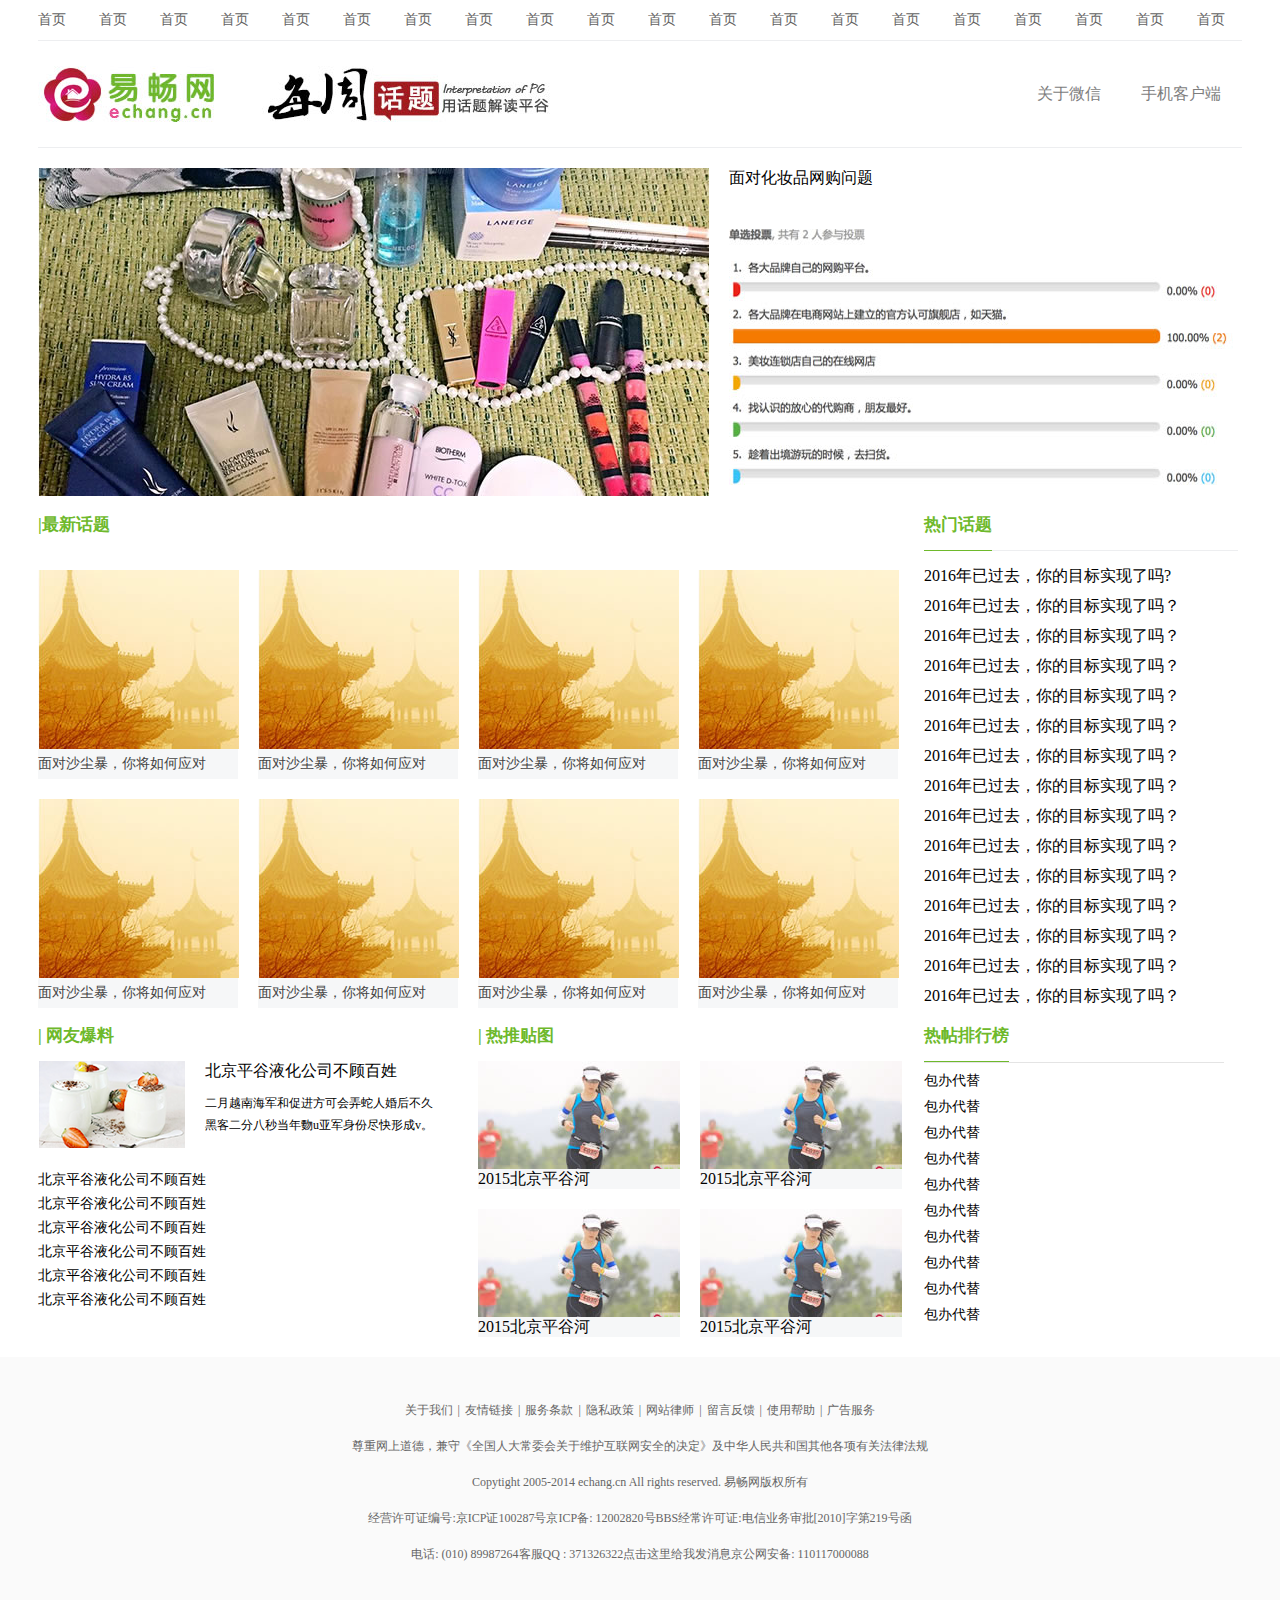
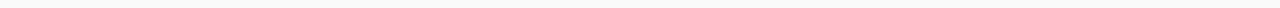
<file: index.html>
﻿<!DOCTYPE html>
<html lang="en">
<head>
	<meta charset="UTF-8">
	<link rel="stylesheet" type="text/css" href="style.css">
	<title>话题</title>
</head>
<body>
	<div class="header public">
		<ul>
			<li><a href="">首页</a></li>
			<li><a href="">首页</a></li>
			<li><a href="">首页</a></li>
			<li><a href="">首页</a></li>
			<li><a href="">首页</a></li>
			<li><a href="">首页</a></li>
			<li><a href="">首页</a></li>
			<li><a href="">首页</a></li>
			<li><a href="">首页</a></li>
			<li><a href="">首页</a></li>
			<li><a href="">首页</a></li>
			<li><a href="">首页</a></li>
			<li><a href="">首页</a></li>
			<li><a href="">首页</a></li>
			<li><a href="">首页</a></li>
			<li><a href="">首页</a></li>
			<li><a href="">首页</a></li>
			<li><a href="">首页</a></li>
			<li><a href="">首页</a></li>
			<li class="li"><a href="">首页</a></li>
		</ul>
	</div>
	<div class="logo public">
		<p class="p"><img src="tp/logo.jpg"></p>
		<p><a href="">关于微信</a><a href="">手机客户端</a></p>
	</div>
	<div class="con1 public">
		<div>
			<img src="tp/huazhuangpin.jpg" alt="">
		</div>
		<div class="div">
			<p>面对化妆品网购问题</p>
			<p><img src="tp/trouble.jpg" alt=""></p>
		</div>
	</div>
	<div class="con2 public">
		<div class="left">
			<h6>|最新话题</h6>
			<ul>
				<li>
					<img src="tp/shachen.jpg" alt="">
					<p>面对沙尘暴，你将如何应对</p>
				</li>
				<li>
					<img src="tp/shachen.jpg" alt="">
					<p>面对沙尘暴，你将如何应对</p>
				</li>
				<li>
					<img src="tp/shachen.jpg" alt="">
					<p>面对沙尘暴，你将如何应对</p>
				</li>
				<li>
					<img src="tp/shachen.jpg" alt="">
					<p>面对沙尘暴，你将如何应对</p>
				</li>
				<li>
					<img src="tp/shachen.jpg" alt="">
					<p>面对沙尘暴，你将如何应对</p>
				</li>
				<li>
					<img src="tp/shachen.jpg" alt="">
					<p>面对沙尘暴，你将如何应对</p>
				</li>
				<li>
					<img src="tp/shachen.jpg" alt="">
					<p>面对沙尘暴，你将如何应对</p>
				</li>
				<li>
					<img src="tp/shachen.jpg" alt="">
					<p>面对沙尘暴，你将如何应对</p>
				</li>
			</ul>
		</div>
		<div class="right">
			<h6>热门话题</h6>
			<ul>
				<li>2016年已过去，你的目标实现了吗?</li>
				<li>2016年已过去，你的目标实现了吗？</li>
				<li>2016年已过去，你的目标实现了吗？</li>
				<li>2016年已过去，你的目标实现了吗？</li>
				<li>2016年已过去，你的目标实现了吗？</li>
				<li>2016年已过去，你的目标实现了吗？</li>
				<li>2016年已过去，你的目标实现了吗？</li>
				<li>2016年已过去，你的目标实现了吗？</li>
				<li>2016年已过去，你的目标实现了吗？</li>
				<li>2016年已过去，你的目标实现了吗？</li>
				<li>2016年已过去，你的目标实现了吗？</li>
				<li>2016年已过去，你的目标实现了吗？</li>
				<li>2016年已过去，你的目标实现了吗？</li>
				<li>2016年已过去，你的目标实现了吗？</li>
				<li>2016年已过去，你的目标实现了吗？</li>
			</ul>
		</div>
	</div>
	<div class="con3 public">
		<div class="left">
			<h6>| 网友爆料</h6>
			<div>
				<img src="tp/tear.png" alt="">
			</div>
			<div>
				<p>北京平谷液化公司不顾百姓</p>
			  <p class="p">二月越南海军和促进方可会弄蛇人婚后不久黑客二分八秒当年覅u亚军身份尽快形成v。</p>
			</div>
			<ul>
				<li>北京平谷液化公司不顾百姓</li>
				<li>北京平谷液化公司不顾百姓</li>
				<li>北京平谷液化公司不顾百姓</li>
				<li>北京平谷液化公司不顾百姓</li>
				<li>北京平谷液化公司不顾百姓</li>
				<li>北京平谷液化公司不顾百姓</li>
			</ul>
		</div>
		<div class="center">
			<h6>| 热推贴图</h6>
			<ul>
				<li>
					<img src="tp/play.jpg" alt="">
					<p>2015北京平谷河</p>
				</li>
				<li>
					<img src="tp/play.jpg" alt="">
					<p>2015北京平谷河</p>
				</li>
				<li>
					<img src="tp/play.jpg" alt="">
					<p>2015北京平谷河</p>
				</li>
				<li>
					<img src="tp/play.jpg" alt="">
					<p>2015北京平谷河</p>
				</li>
			</ul>
		</div>
		<div class="right">
			<h6>热帖排行榜</h6>
			<ul>
				<li>包办代替</li>
				<li>包办代替</li>
				<li>包办代替</li>
				<li>包办代替</li>
				<li>包办代替</li>
				<li>包办代替</li>
				<li>包办代替</li>
				<li>包办代替</li>
				<li>包办代替</li>
				<li>包办代替</li>
			</ul>
		</div>
	</div>
	<div class="footer">
		<p>关于我们<span>|</span>友情链接<span>|</span>服务条款<span>|</span>隐私政策<span>|</span>网站律师<span>|</span>留言反馈<span>|</span>使用帮助<span>|</span>广告服务
			<p>尊重网上道德，兼守《全国人大常委会关于维护互联网安全的决定》及中华人民共和国其他各项有关法律法规</p>
			<p>Copytight 2005-2014 echang.cn All rights reserved. 易畅网版权所有</p>
			<p>经营许可证编号:京ICP证100287号京ICP备: 12002820号BBS经常许可证:电信业务审批[2010]字第219号函</p>
			<p>电话: (010) 89987264客服QQ : 371326322点击这里给我发消息京公网安备: 110117000088</p>
</p>
	</div>
</body>
</html>
</file>
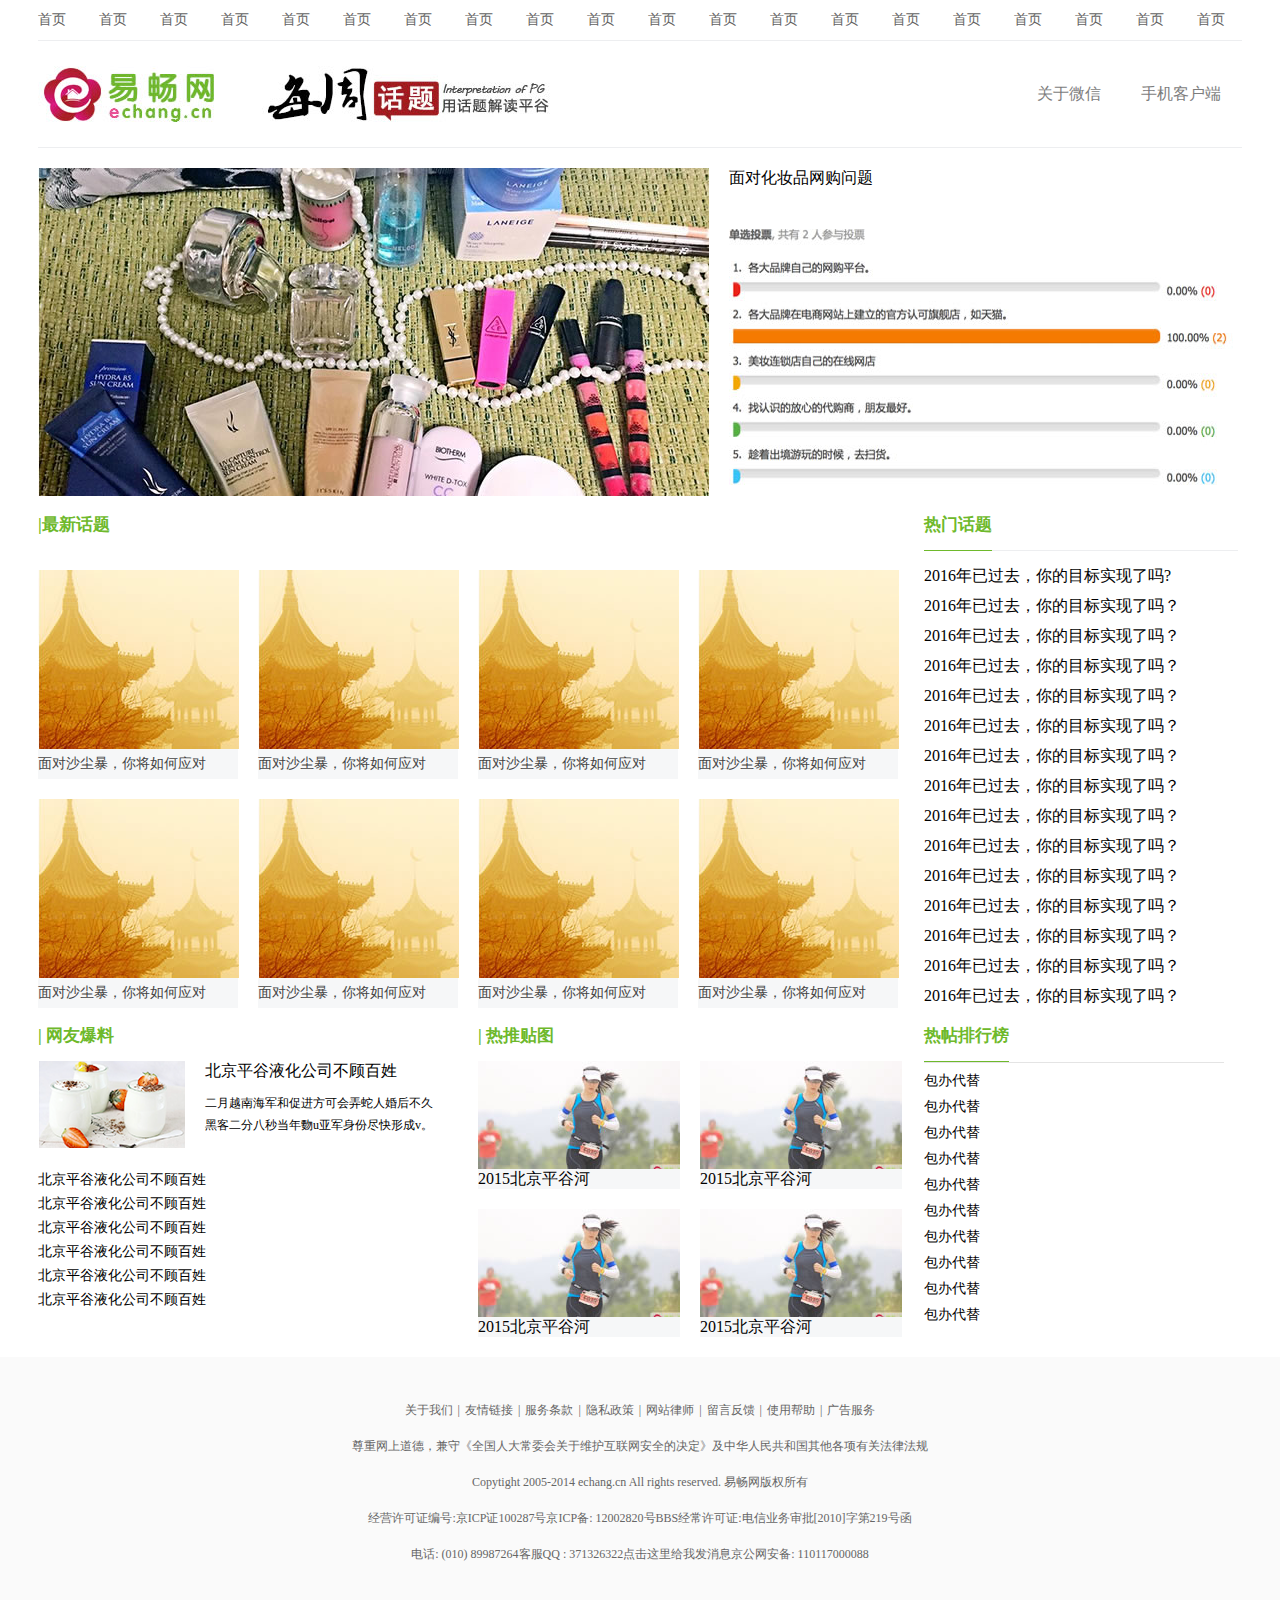
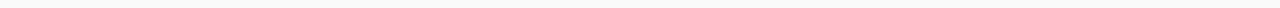
<file: huati.html>
<!DOCTYPE html>
<html lang="en">
<head>
	<meta charset="UTF-8">
	<link rel="stylesheet" type="text/css" href="话题.css">
	<title>话题</title>
</head>
<body>
	<div class="header public">
		<ul>
			<li><a href="">首页</a></li>
			<li><a href="">首页</a></li>
			<li><a href="">首页</a></li>
			<li><a href="">首页</a></li>
			<li><a href="">首页</a></li>
			<li><a href="">首页</a></li>
			<li><a href="">首页</a></li>
			<li><a href="">首页</a></li>
			<li><a href="">首页</a></li>
			<li><a href="">首页</a></li>
			<li><a href="">首页</a></li>
			<li><a href="">首页</a></li>
			<li><a href="">首页</a></li>
			<li><a href="">首页</a></li>
			<li><a href="">首页</a></li>
			<li><a href="">首页</a></li>
			<li><a href="">首页</a></li>
			<li><a href="">首页</a></li>
			<li><a href="">首页</a></li>
			<li class="li"><a href="">首页</a></li>
		</ul>
	</div>
	<div class="logo public">
		<p class="p"><img src="tp/logo.jpg"></p>
		<p><a href="">关于微信</a><a href="">手机客户端</a></p>
	</div>
	<div class="con1 public">
		<div>
			<img src="tp/huazhuangpin.jpg" alt="">
		</div>
		<div class="div">
			<p>面对化妆品网购问题</p>
			<p><img src="tp/trouble.jpg" alt=""></p>
		</div>
	</div>
	<div class="con2 public">
		<div class="left">
			<h6>|最新话题</h6>
			<ul>
				<li>
					<img src="tp/shachen.jpg" alt="">
					<p>面对沙尘暴，你将如何应对</p>
				</li>
				<li>
					<img src="tp/shachen.jpg" alt="">
					<p>面对沙尘暴，你将如何应对</p>
				</li>
				<li>
					<img src="tp/shachen.jpg" alt="">
					<p>面对沙尘暴，你将如何应对</p>
				</li>
				<li>
					<img src="tp/shachen.jpg" alt="">
					<p>面对沙尘暴，你将如何应对</p>
				</li>
				<li>
					<img src="tp/shachen.jpg" alt="">
					<p>面对沙尘暴，你将如何应对</p>
				</li>
				<li>
					<img src="tp/shachen.jpg" alt="">
					<p>面对沙尘暴，你将如何应对</p>
				</li>
				<li>
					<img src="tp/shachen.jpg" alt="">
					<p>面对沙尘暴，你将如何应对</p>
				</li>
				<li>
					<img src="tp/shachen.jpg" alt="">
					<p>面对沙尘暴，你将如何应对</p>
				</li>
			</ul>
		</div>
		<div class="right">
			<h6>热门话题</h6>
			<ul>
				<li>2016年已过去，你的目标实现了吗?</li>
				<li>2016年已过去，你的目标实现了吗？</li>
				<li>2016年已过去，你的目标实现了吗？</li>
				<li>2016年已过去，你的目标实现了吗？</li>
				<li>2016年已过去，你的目标实现了吗？</li>
				<li>2016年已过去，你的目标实现了吗？</li>
				<li>2016年已过去，你的目标实现了吗？</li>
				<li>2016年已过去，你的目标实现了吗？</li>
				<li>2016年已过去，你的目标实现了吗？</li>
				<li>2016年已过去，你的目标实现了吗？</li>
				<li>2016年已过去，你的目标实现了吗？</li>
				<li>2016年已过去，你的目标实现了吗？</li>
				<li>2016年已过去，你的目标实现了吗？</li>
				<li>2016年已过去，你的目标实现了吗？</li>
				<li>2016年已过去，你的目标实现了吗？</li>
			</ul>
		</div>
	</div>
	<div class="con3 public">
		<div class="left">
			<h6>| 网友爆料</h6>
			<div>
				<img src="tp/tear.png" alt="">
			</div>
			<div>
				<p>北京平谷液化公司不顾百姓</p>
			  <p class="p">二月越南海军和促进方可会弄蛇人婚后不久黑客二分八秒当年覅u亚军身份尽快形成v。</p>
			</div>
			<ul>
				<li>北京平谷液化公司不顾百姓</li>
				<li>北京平谷液化公司不顾百姓</li>
				<li>北京平谷液化公司不顾百姓</li>
				<li>北京平谷液化公司不顾百姓</li>
				<li>北京平谷液化公司不顾百姓</li>
				<li>北京平谷液化公司不顾百姓</li>
			</ul>
		</div>
		<div class="center">
			<h6>| 热推贴图</h6>
			<ul>
				<li>
					<img src="tp/play.jpg" alt="">
					<p>2015北京平谷河</p>
				</li>
				<li>
					<img src="tp/play.jpg" alt="">
					<p>2015北京平谷河</p>
				</li>
				<li>
					<img src="tp/play.jpg" alt="">
					<p>2015北京平谷河</p>
				</li>
				<li>
					<img src="tp/play.jpg" alt="">
					<p>2015北京平谷河</p>
				</li>
			</ul>
		</div>
		<div class="right">
			<h6>热帖排行榜</h6>
			<ul>
				<li>包办代替</li>
				<li>包办代替</li>
				<li>包办代替</li>
				<li>包办代替</li>
				<li>包办代替</li>
				<li>包办代替</li>
				<li>包办代替</li>
				<li>包办代替</li>
				<li>包办代替</li>
				<li>包办代替</li>
			</ul>
		</div>
	</div>
	<div class="footer">
		<p>关于我们<span>|</span>友情链接<span>|</span>服务条款<span>|</span>隐私政策<span>|</span>网站律师<span>|</span>留言反馈<span>|</span>使用帮助<span>|</span>广告服务
			<p>尊重网上道德，兼守《全国人大常委会关于维护互联网安全的决定》及中华人民共和国其他各项有关法律法规</p>
			<p>Copytight 2005-2014 echang.cn All rights reserved. 易畅网版权所有</p>
			<p>经营许可证编号:京ICP证100287号京ICP备: 12002820号BBS经常许可证:电信业务审批[2010]字第219号函</p>
			<p>电话: (010) 89987264客服QQ : 371326322点击这里给我发消息京公网安备: 110117000088</p>
</p>
	</div>
</body>
</html>
</file>
<file: style.css>
*{
	margin: 0;
	padding: 0;
	list-style: none;
	text-decoration: none;
}
img{
	vertical-align: middle;
}
.public{
	width: 1204px;
	position: relative;
	left: 50%;
	margin-left: -602px;
}
.header{
	height: 40px;
	line-height: 40px;
	font-size: 14px;
	width: 1204px;
	font-family: "宋体";
	border-bottom: 1px solid #EDEEF0;
}
.header li{
	float: left;
	margin-right: 33px;
}
.header .li{
	margin-right: 0;
}
.header li a{
	width: 24px;
	color: #626262;
}
.logo{
	clear: both;
}
.logo p{
	float: left;
	height: 106px;
	line-height: 106px;
}
.logo .p{
	margin-right: 460px;
}
.logo p a{
	padding: 0 20px;
	color: #7D7D7D;
}
.con1{
	clear: both;
	padding-top: 20px;
	border-top: 1px solid #EDEEF0;
}
.con1 div{
	float: left;
}
.con1 .div{
	margin-left: 20px;
	font-size: 16px;
	color: black;
}
.con1 .div img{
	margin-top: 40px;
}
.con2{
	clear: both;
	margin-top: 5px;
}
.con2 .left{
	width: 886px;
	float: left;
}
.con2  h6{
	font-size: 17px;
	height: 50px;
	line-height: 50px;
	color: #6EB92B;
}
.con2 .left ul{
	width: 100%;
}
.con2 .left li{
	width: 200px;
	height: 209px;
	float: left;
	margin-right: 20px;
	background: #F6F7F8;
	margin-top: 20px;
}
.con2 .left li p{
	height: 30px;
	line-height: 30px;
	color: #444444;
	font-size: 14px;
}
.con2 .right{
	float: left;
	width: 314px;
}
.con2 .right h6{
	display: inline-block;
	border-bottom: 1px solid #6EB92B;
}
.con2 .right ul{
	border-top: 1px solid #EDEEF0;
	margin-top: -1px;
	width: 100%;
	padding-top: 10px;
}
.con2 .right li{
	font-size: 16px;
	height: 30px;
	line-height: 30px;
	font-family: "宋体";
}
.con3{
	clear: both;
	margin-top: 10px;
}
.con3 .left{
	width: 420px;
	margin-right: 20px;
	float: left;
}
.con3 h6{
	font-size: 17px;
	height: 50px;
	line-height: 50px;
	color: #6EB92B;
}
.con3 .left div{
	float: left;
	margin-right: 20px;
}
.con3 .left ul{
	clear: both;
	padding-top: 20px;
}
.con3 .left ul li{
	height: 24px;
	line-height: 24px;
	font-size: 14px;
	font-family: "宋体";
}
.con3 .left div .p{
	width: 230px;
	font-size: 12px;
	height: 22px;
	line-height: 22px;
	margin-top: 10px;
}
.con3 .center{
	width: 446px;
	float: left;
}
.con3 .center ul{
	width: 100%;
}
.con3 .center li{
	width: 202px;
	height: 128px;
	background: #F6F7F8;
	margin-bottom: 20px;
	float: left;
	margin-right: 20px;
}
.con3 .center li p{
	height: 20px;
	line-height: 20px;
}
.con3 .right{
	width: 300px;
	float: left;
}
.con3 .right h6{
	display: inline-block;
	border-bottom: 1px solid #6EB92B;
}
.con3 .right ul{
	width: 100%;
	padding-top: 5px;
	border-top: 1px solid #E4E4E4;
}
.con3 .right ul li{
	height: 26px;
	line-height: 26px;
	font-size: 14px;
	font-family: "宋体";
}
.footer{
	padding-top: 35px;
	clear: both;
	text-align: center;
	background: #FAFAFA;
}
.footer p{
	height: 36px;
	line-height: 36px;
	font-size: 12px;
	font-family: "宋体";
	color: #666666;
}
.footer p span{
	padding: 0 5px;
}
</file>
<file: 话题.css>
*{
	margin: 0;
	padding: 0;
	list-style: none;
	text-decoration: none;
}
img{
	vertical-align: middle;
}
.public{
	width: 1204px;
	position: relative;
	left: 50%;
	margin-left: -602px;
}
.header{
	height: 40px;
	line-height: 40px;
	font-size: 14px;
	width: 1204px;
	font-family: "宋体";
	border-bottom: 1px solid #EDEEF0;
}
.header li{
	float: left;
	margin-right: 33px;
}
.header .li{
	margin-right: 0;
}
.header li a{
	width: 24px;
	color: #626262;
}
.logo{
	clear: both;
}
.logo p{
	float: left;
	height: 106px;
	line-height: 106px;
}
.logo .p{
	margin-right: 460px;
}
.logo p a{
	padding: 0 20px;
	color: #7D7D7D;
}
.con1{
	clear: both;
	padding-top: 20px;
	border-top: 1px solid #EDEEF0;
}
.con1 div{
	float: left;
}
.con1 .div{
	margin-left: 20px;
	font-size: 16px;
	color: black;
}
.con1 .div img{
	margin-top: 40px;
}
.con2{
	clear: both;
	margin-top: 5px;
}
.con2 .left{
	width: 886px;
	float: left;
}
.con2  h6{
	font-size: 17px;
	height: 50px;
	line-height: 50px;
	color: #6EB92B;
}
.con2 .left ul{
	width: 100%;
}
.con2 .left li{
	width: 200px;
	height: 209px;
	float: left;
	margin-right: 20px;
	background: #F6F7F8;
	margin-top: 20px;
}
.con2 .left li p{
	height: 30px;
	line-height: 30px;
	color: #444444;
	font-size: 14px;
}
.con2 .right{
	float: left;
	width: 314px;
}
.con2 .right h6{
	display: inline-block;
	border-bottom: 1px solid #6EB92B;
}
.con2 .right ul{
	border-top: 1px solid #EDEEF0;
	margin-top: -1px;
	width: 100%;
	padding-top: 10px;
}
.con2 .right li{
	font-size: 16px;
	height: 30px;
	line-height: 30px;
	font-family: "宋体";
}
.con3{
	clear: both;
	margin-top: 10px;
}
.con3 .left{
	width: 420px;
	margin-right: 20px;
	float: left;
}
.con3 h6{
	font-size: 17px;
	height: 50px;
	line-height: 50px;
	color: #6EB92B;
}
.con3 .left div{
	float: left;
	margin-right: 20px;
}
.con3 .left ul{
	clear: both;
	padding-top: 20px;
}
.con3 .left ul li{
	height: 24px;
	line-height: 24px;
	font-size: 14px;
	font-family: "宋体";
}
.con3 .left div .p{
	width: 230px;
	font-size: 12px;
	height: 22px;
	line-height: 22px;
	margin-top: 10px;
}
.con3 .center{
	width: 446px;
	float: left;
}
.con3 .center ul{
	width: 100%;
}
.con3 .center li{
	width: 202px;
	height: 128px;
	background: #F6F7F8;
	margin-bottom: 20px;
	float: left;
	margin-right: 20px;
}
.con3 .center li p{
	height: 20px;
	line-height: 20px;
}
.con3 .right{
	width: 300px;
	float: left;
}
.con3 .right h6{
	display: inline-block;
	border-bottom: 1px solid #6EB92B;
}
.con3 .right ul{
	width: 100%;
	padding-top: 5px;
	border-top: 1px solid #E4E4E4;
}
.con3 .right ul li{
	height: 26px;
	line-height: 26px;
	font-size: 14px;
	font-family: "宋体";
}
.footer{
	padding-top: 35px;
	clear: both;
	text-align: center;
	background: #FAFAFA;
}
.footer p{
	height: 36px;
	line-height: 36px;
	font-size: 12px;
	font-family: "宋体";
	color: #666666;
}
.footer p span{
	padding: 0 5px;
}
</file>
